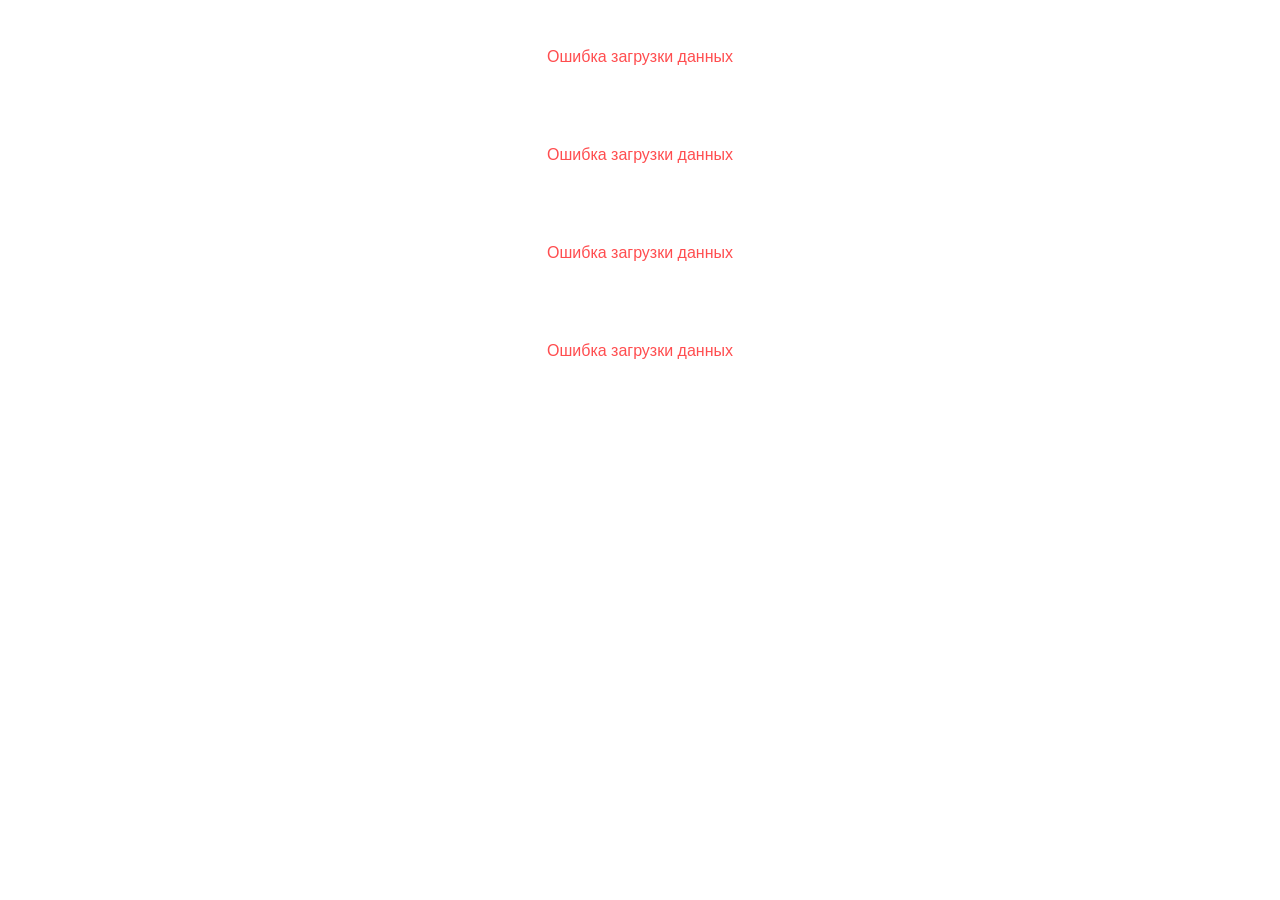
<file: index.html>
<!doctype html>
<html lang="ru">
<head>
    <meta charset="UTF-8">
    <meta name="viewport"
          content="width=device-width, user-scalable=no, initial-scale=1.0, maximum-scale=1.0, minimum-scale=1.0">
    <meta http-equiv="X-UA-Compatible" content="ie=edge">
    <link rel="stylesheet" href="./src/styles/main.css">
    <title>IDC Widget</title>
</head>
<body>
<section class="idc-widget-container">
    <div id="idc-widget-new"></div>
</section>
<section class="idc-widget-container">
    <div id="idc-widget-hits"></div>
</section>
<section class="idc-widget-container">
    <div id="idc-widget-5g-duplicates"></div>
</section>
<section class="idc-widget-container">
    <div id="idc-widget-5g"></div>
</section>

<script type="module">
    import {initWidget} from "./src/index.js";
    initWidget("idc-widget-new")
    initWidget("idc-widget-hits", {
        collectionIds:[5]
    })
    initWidget("idc-widget-5g-duplicates", {
        apiUrl: 'https://shop.idc.md/api/v1/shop/categories/smarts?filter[attribute][5g][]=yes',
        dataPath: 'data.products.data',
        dataType: 'products',
        title: 'Телефоны с 5G'
    })
    initWidget("idc-widget-5g", {
        apiUrl: 'https://shop.idc.md/api/v1/shop/categories/smarts?filter[attribute][5g][]=yes',
        dataPath: 'data.products.data',
        dataType: 'products',
        title: 'Телефоны с 5G (без дупликатов)',
        deduplicateByName: true
    })
</script>
</body>
</html>
</file>
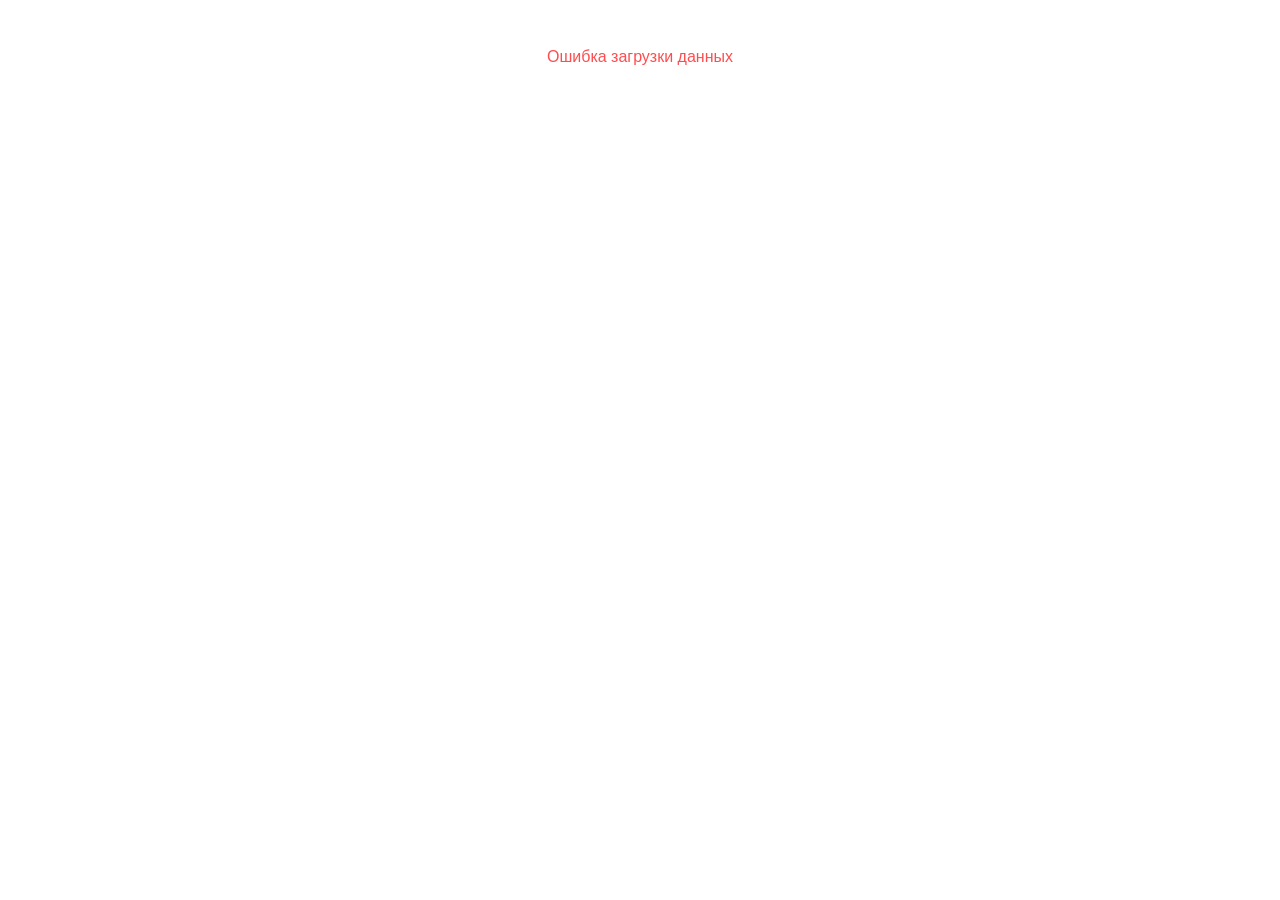
<file: public/index.html>
<!doctype html>
<html lang="ru">
<head>
    <meta charset="UTF-8">
    <meta name="viewport"
          content="width=device-width, user-scalable=no, initial-scale=1.0, maximum-scale=1.0, minimum-scale=1.0">
    <meta http-equiv="X-UA-Compatible" content="ie=edge">
    <link rel="stylesheet" href="../src/styles/main.css">
    <title>IDC Widget</title>
</head>
<body>
    <section class="idc-widget-container">
        <div id="idc-widget"></div>
    </section>

<script type="module">
    import {initWidget} from "../src/index.js";
    initWidget("idc-widget")
</script>
</body>
</html>
</file>
<file: src/styles/main.css>
:root {
    --primary-blue: #0090ff;
    --primary-bg: #f2f2f7;
    --primary-dark: #001d33;
    --primary-border: #d1d1d6;
    --primary-green: #00c48c;
    --primary-orange: #ffa800;
    --primary-red: #ff4d4f;
    --secondary-text: #aeaeb2;
    --secondary-dark: #2b3545;
    --light-dark: #003a66;
    --top-safe-area: 16px;
    --horizontal-safe-area: calc((100% - 1350px) / 2);
    --sticky-position: 96px;
    --font-family: Inter;

    --gap: 16px;
    --border-radius: 16px;
    --transition: 0.3s ease;
}

.idc-widget-container * {
    margin: 0;
    padding: 0;
    box-sizing: border-box;
}

.idc-widget-container {
    font-family: var(--font-family), sans-serif;
    width: 100%;
}

.idc-widget-section {
    margin-bottom: 40px;
    padding: 0 16px;
    max-width: 1350px;
    margin-left: auto;
    margin-right: auto;
}

.idc-widget-section__title {
    font-size: 30px;
    font-weight: 700;
    color: var(--primary-dark);
}

.idc-widget-loader,
.idc-widget-error,
.idc-widget-empty {
    text-align: center;
    padding: 40px;
    font-size: 16px;
    color: var(--secondary-text);
}

.idc-widget-error {
    color: var(--primary-red);
}

/* Carousel */

.idc-widget-carousel {
    position: relative;
    display: flex;
    flex-direction: column;
    gap: 16px;
    margin: 100px auto;
}

.idc-widget-carousel__header {
    display: flex;
    align-items: center;
    justify-content: space-between;
}

.idc-widget-carousel__controls {
    display: flex;
    align-items: center;
    gap: 8px;
}

.idc-widget-carousel__counter {
    font-size: 18px;
    color: var(--secondary-dark);
    min-width: 32px;
    text-align: center;
}

.idc-widget-carousel__track {
    overflow: hidden;
    cursor: grab;
}

.idc-widget-carousel__track:active {
    cursor: grabbing;
}

.idc-widget-carousel__slides {
    display: flex;
    gap: var(--gap);
    transition: transform 0.4s ease-in-out;
    user-select: none;
}

.idc-widget-carousel__slide {
    flex: 0 0 calc((100% - var(--gap) * 3) / 4);
    min-width: 0;
}

/* Nav buttons */
.idc-widget-carousel__btn {
    width: 44px;
    height: 44px;
    border: none;
    background: var(--primary-border);
    border-radius: 12px;
    cursor: pointer;
    font-size: 32px;
    display: flex;
    align-items: center;
    justify-content: center;
    transition: var(--transition);
    color: var(--primary-dark);
    flex-shrink: 0;
    line-height: 1;
}

.idc-widget-carousel__btn:hover:not(:disabled) {
    background: var(--primary-blue);
    color: white;
}

.idc-widget-carousel__btn:disabled {
    opacity: 0.3;
    cursor: not-allowed;
}

/* Product Card */

.idc-widget-product-card {
    display: flex;
    flex-direction: column;
    background: white;
    border-radius: var(--border-radius);
    overflow: hidden;
    text-decoration: none;
    color: inherit;
    height: 100%;
    transition: background var(--transition), border-color var(--transition), color var(--transition);
    border: 2px solid transparent;
    user-select: none;
    -webkit-user-drag: none;
}

.idc-widget-product-card:hover {
    background: var(--secondary-dark);
    border-color: var(--primary-blue);
}

.idc-widget-product-card:hover .idc-widget-card__name,
.idc-widget-product-card:hover .idc-widget-card__price {
    color: white;
}

/* Image */
.idc-widget-card__image-container {
    position: relative;
    width: 100%;
    padding-top: 100%;
    background: var(--primary-bg);
    overflow: hidden;
    border-radius: var(--border-radius) var(--border-radius) 0 0;
}

.idc-widget-card__image {
    position: absolute;
    top: 0;
    left: 0;
    width: 100%;
    height: 100%;
    object-fit: contain;
    padding: 12px;
    pointer-events: none;
}

/* Tags */
.idc-widget-card__tags {
    position: absolute;
    top: 10px;
    left: 10px;
    display: flex;
    flex-direction: column;
    gap: 4px;
    z-index: 1;
}

.idc-widget-card__tag {
    padding: 4px 8px;
    border-radius: 100vw;
    font-size: 11px;
    font-weight: 600;
    white-space: nowrap;
}

/* Content */
.idc-widget-card__content {
    padding: 12px 16px 16px;
    display: flex;
    flex-direction: column;
    gap: 4px;
    flex: 1;
}

.idc-widget-card__stock {
    font-size: 12px;
    font-weight: 500;
    display: flex;
    align-items: center;
    gap: 4px;
}

.idc-widget-card__stock--in-stock {
    color: var(--primary-green);
}

.idc-widget-card__stock--low-stock {
    color: var(--primary-orange);
}

.idc-widget-card__stock--out-of-stock {
    color: var(--secondary-text);
}

.idc-widget-card__stock::before {
    content: '';
    width: 6px;
    height: 6px;
    border-radius: 50%;
    background: currentColor;
    flex-shrink: 0;
}

.idc-widget-card__category {
    font-size: 12px;
    color: var(--secondary-text);
    text-transform: uppercase;
    letter-spacing: 0.04em;
    margin-top: 2px;
}

.idc-widget-card__name {
    font-size: 18px;
    font-weight: 600;
    color: var(--primary-dark);
    line-height: 1.3;
    margin-top: 2px;
    margin-bottom: 16px;
    display: -webkit-box;
    -webkit-line-clamp: 2;
    -webkit-box-orient: vertical;
    overflow: hidden;
}

.idc-widget-card__price-container {
    display: flex;
    align-items: baseline;
    gap: 8px;
    margin-top: auto;
    padding-top: 8px;
}

.idc-widget-card__old-price {
    font-size: 13px;
    color: var(--secondary-text);
    text-decoration: line-through;
    order: -1;
}

.idc-widget-card__price {
    font-size: 24px;
    font-weight: 900;
    color: var(--primary-dark);
}

.idc-widget-card__currency {
    font-size: 16px;
    font-weight: 400;
}

.idc-widget-card__credit {
    font-size: 12px;
    color: var(--primary-dark);
    background-color: #ffa800;
    padding: 4px 8px;
    border-radius: 8px;
    align-self: flex-start;
    margin-top: 4px;
}

/* Responsive */

@media (max-width: 1024px) {
    .idc-widget-carousel__slide {
        flex: 0 0 calc((100% - var(--gap)) / 2);
    }
}

@media (max-width: 768px) {
    .idc-widget-carousel__slide {
        flex: 0 0 calc((100% - var(--gap)) / 2);
    }

    .idc-widget-carousel__btn {
        display: none;
    }

    .idc-widget-carousel__counter {
        display: none;
    }

    .idc-widget-section {
        padding: 0 8px;
    }

    .idc-widget-section__title {
        font-size: 18px;
    }

    .idc-widget-card__price {
        font-size: 16px;
    }
    .idc-widget-card__price-container {
        flex-direction: column-reverse;
        align-items: flex-start;
    }
    .idc-widget-card__name{
        margin: 0;
    }
}
</file>
